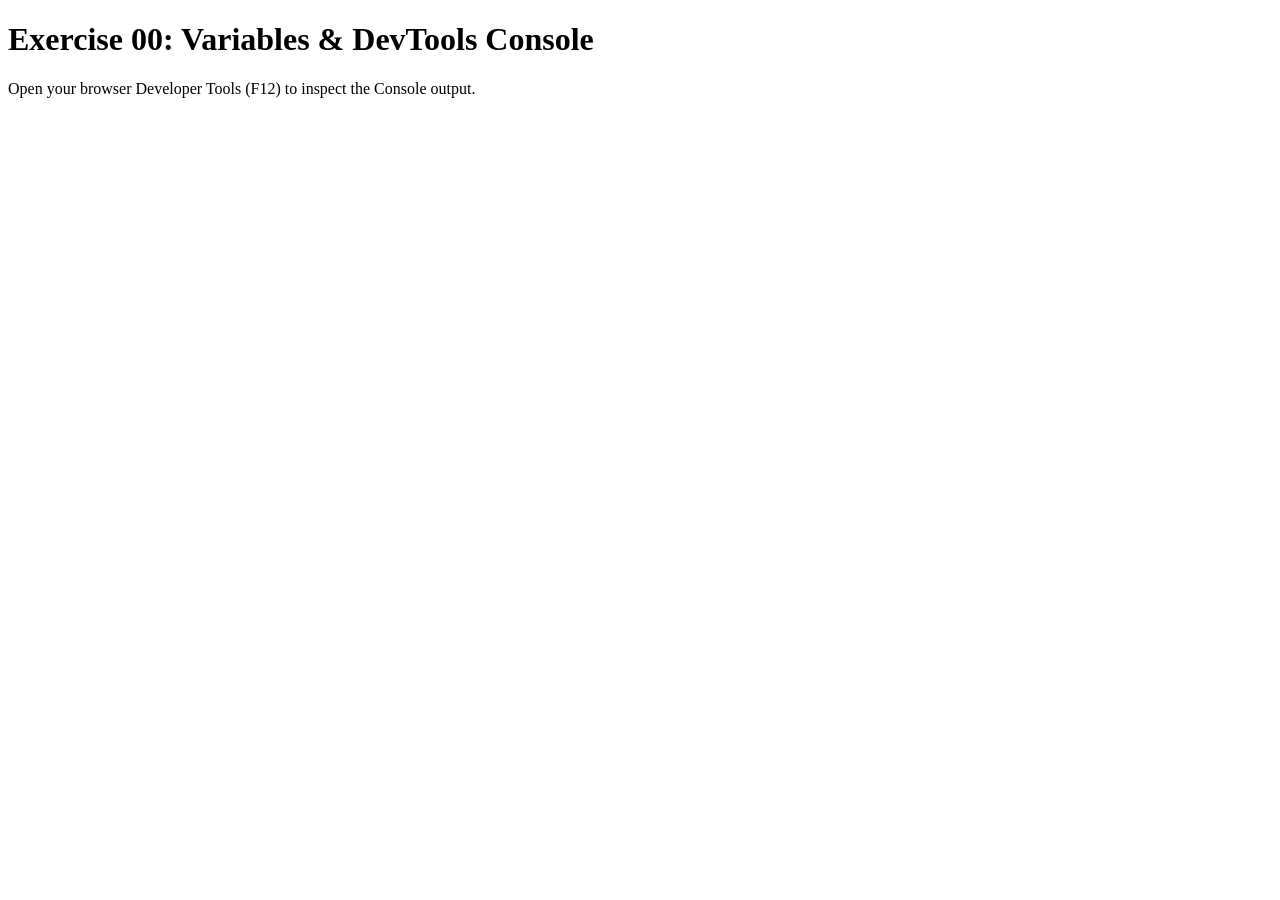
<file: ex00/index.html>
<!DOCTYPE html>
<html lang="en">
<head>
    <meta charset="UTF-8">
    <meta name="viewport" content="width=device-width, initial-scale=1.0">
    <title>Exercise 00 - JavaScript & DevTools</title>
    <script src="script.js" defer></script>
</head>
<body>
    <h1>Exercise 00: Variables & DevTools Console</h1>
    <p>Open your browser Developer Tools (F12) to inspect the Console output.</p>
</body>
</html>
</file>
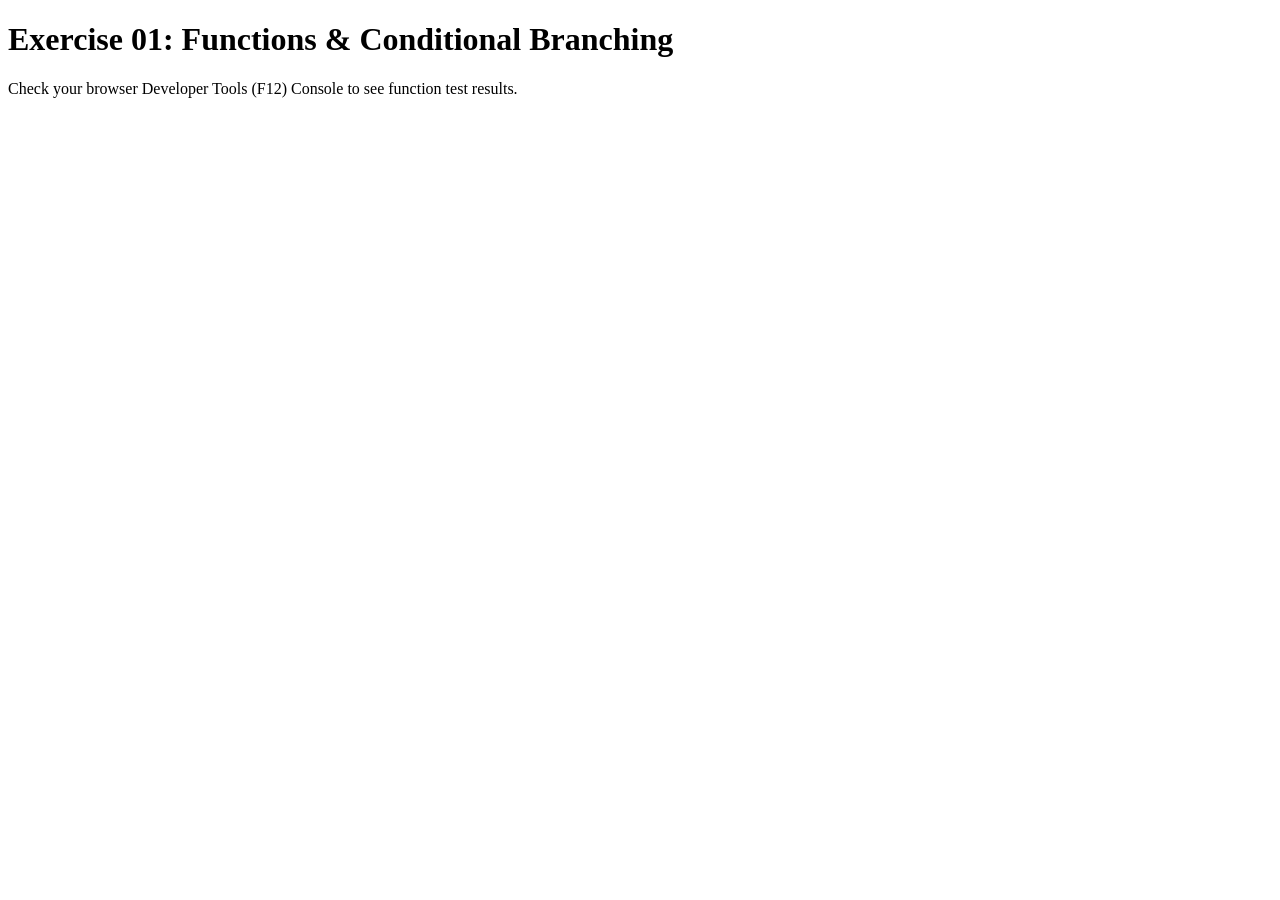
<file: ex01/index.html>
<!DOCTYPE html>
<html lang="en">
<head>
    <meta charset="UTF-8">
    <meta name="viewport" content="width=device-width, initial-scale=1.0">
    <title>Exercise 01 - Functions & Conditions</title>
     <script src="script.js" defer></script>

</head>
<body>
    <h1>Exercise 01: Functions & Conditional Branching</h1>
    <p>Check your browser Developer Tools (F12) Console to see function test results.</p>
</body>
</html>
</file>
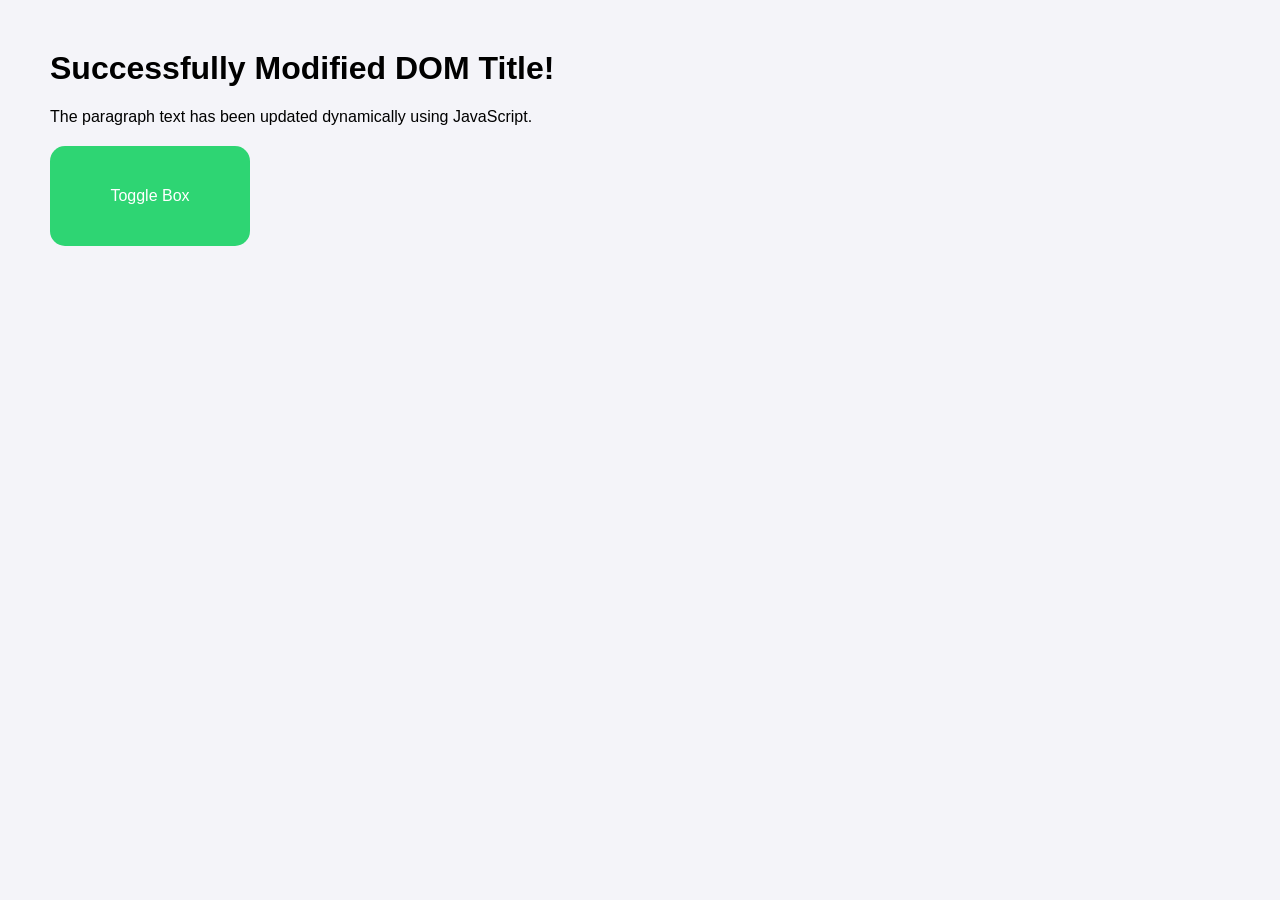
<file: ex02/index.html>
<!DOCTYPE html>
<html lang="en">
<head>
    <meta charset="UTF-8">
    <meta name="viewport" content="width=device-width, initial-scale=1.0">
    <title>Exercise 02 - The Live DOM Tree</title>
    <link rel="stylesheet" href="style.css">
    <script src="script.js" defer></script>
</head>
<body>
    <div class="container">
        <h1 id="main-title">Original Title</h1>
        <p id="description">This is the original paragraph text.</p>
        <div id="box" class="box">Toggle Box</div>
    </div>
</body>
</html>
</file>
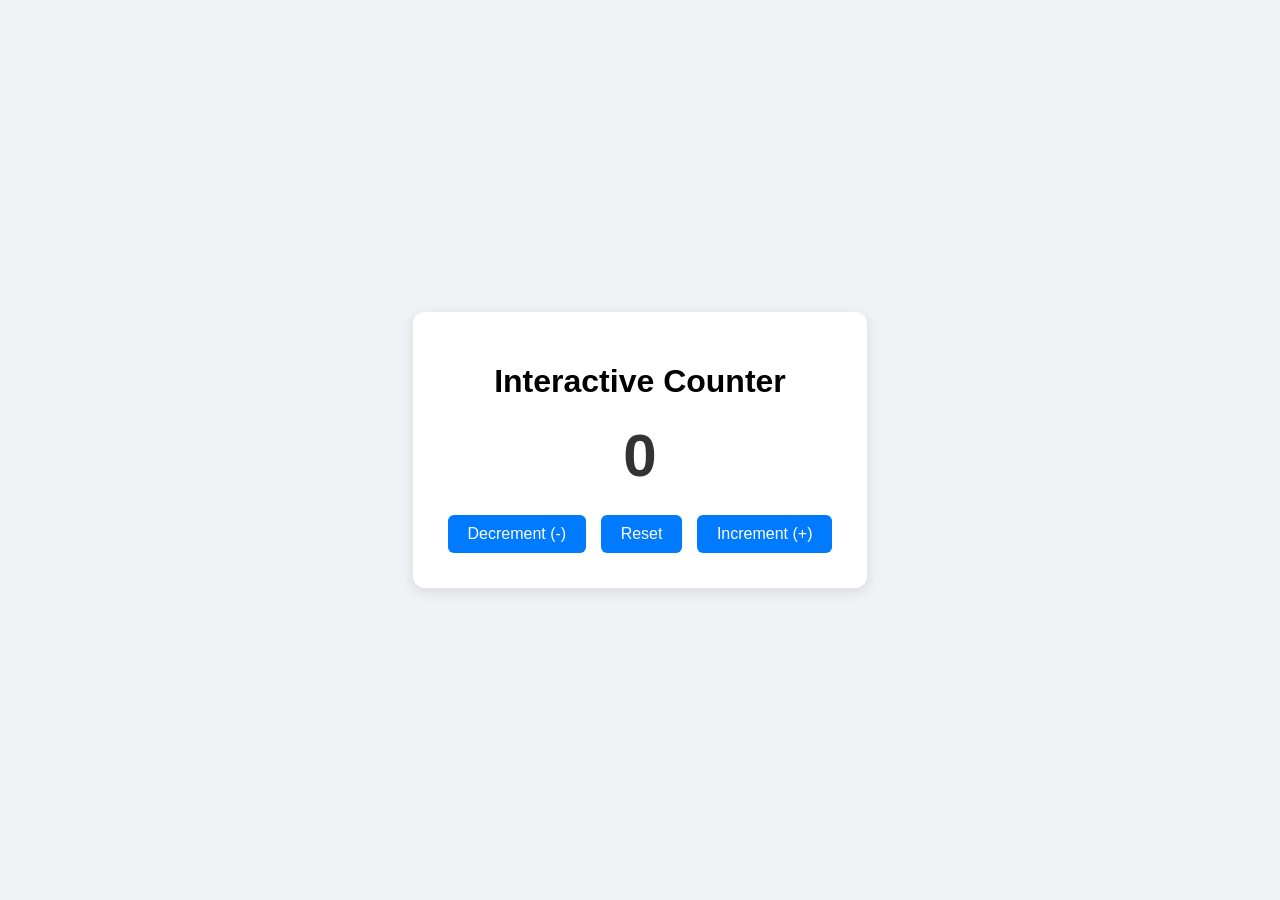
<file: ex03/index.html>
<!DOCTYPE html>
<html lang="en">
<head>
    <meta charset="UTF-8">
    <meta name="viewport" content="width=device-width, initial-scale=1.0">
    <title>Exercise 03 - Event-Driven Web</title>
    <link rel="stylesheet" href="style.css">
    <script src="script.js" defer></script>
</head>
<body>
    <div class="counter-container">
        <h1>Interactive Counter</h1>
        <div id="counter-value" class="counter-value">0</div>
        <div class="buttons">
            <button id="decrement-btn">Decrement (-)</button>
            <button id="reset-btn">Reset</button>
            <button id="increment-btn">Increment (+)</button>
        </div>
    </div>
</body>
</html>
</file>
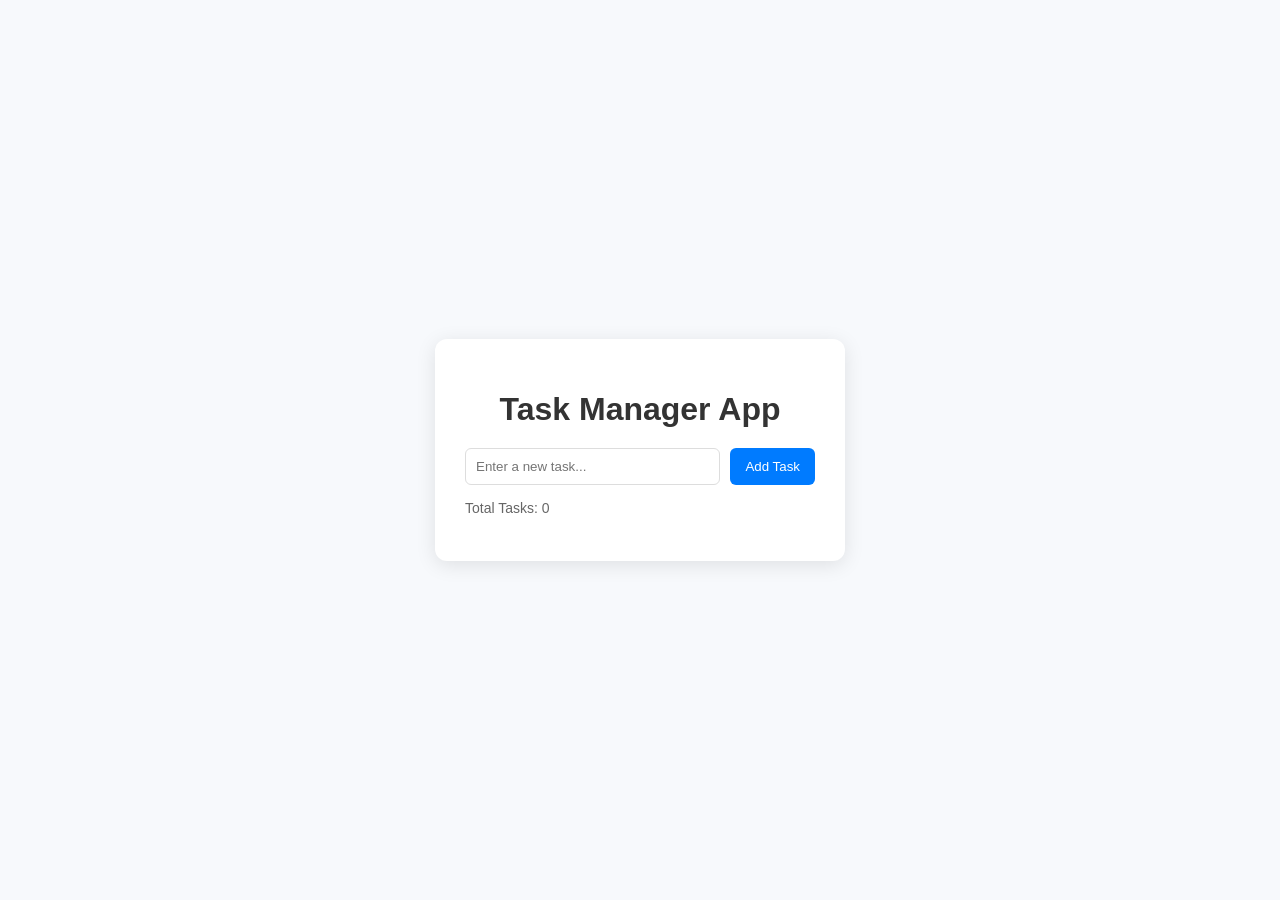
<file: ex04/index.html>
<!DOCTYPE html>
<html lang="en">
<head>
    <meta charset="UTF-8">
    <meta name="viewport" content="width=device-width, initial-scale=1.0">
    <title>Exercise 04 - Interactive Mini-App</title>
    <link rel="stylesheet" href="style.css">
    <script src="script.js" defer></script>
</head>
<body>
    <div class="app-container">
        <h1>Task Manager App</h1>
        <div class="input-section">
            <input type="text" id="task-input" placeholder="Enter a new task...">
            <button id="add-btn">Add Task</button>
        </div>
        
        <p class="counter-info">Total Tasks: <span id="task-count">0</span></p>
        
        <ul id="task-list"></ul>
    </div>
</body>
</html>
</file>
<file: ex02/style.css>
body {
    font-family: Arial, sans-serif;
    margin: 50px;
    background-color: #f4f4f9;
}
.box {
    width: 200px;
    height: 100px;
    background-color: #ff6b6b;
    color: white;
    display: flex;
    align-items: center;
    justify-content: center;
    margin-top: 20px;
    border-radius: 8px;
    transition: background-color 0.3s ease;
}
.box.active {
    background-color: #2ed573;
}
</file>
<file: ex03/style.css>
body {
    font-family: Arial, sans-serif;
    display: flex;
    justify-content: center;
    align-items: center;
    height: 100vh;
    background-color: #f0f2f5;
    margin: 0;
}
.counter-container {
    background: white;
    padding: 30px;
    border-radius: 12px;
    box-shadow: 0 4px 15px rgba(0, 0, 0, 0.1);
    text-align: center;
}

.counter-value {
    font-size: 60px;
    font-weight: bold;
    margin: 20px 0;
    color: #333;
}
.buttons button {
    padding: 10px 20px;
    font-size: 16px;
    margin: 5px;
    cursor: pointer;
    border: none;
    border-radius: 6px;
    background-color: #007bff;
    color: white;
    transition: background-color 0.2s;
}
.buttons button:hover {
    background-color: #0056b3;
}
.positive {
    color: #2ed573 !important;
}
.negative {
    color: #ff4757 !important;
}
</file>
<file: ex04/style.css>
body {
    font-family: Arial, sans-serif;
    background-color: #f7f9fc;
    display: flex;
    justify-content: center;
    align-items: center;
    height: 100vh;
    margin: 0;
}
.app-container {
    background: white;
    padding: 30px;
    border-radius: 12px;
    box-shadow: 0 4px 20px rgba(0, 0, 0, 0.1);
    width: 350px;
}

h1 {
    text-align: center;
    color: #333;
    margin-bottom: 20px;
}
.input-section {
    display: flex;
    gap: 10px;
    margin-bottom: 15px;
}
input[type="text"] {
    flex: 1;
    padding: 10px;
    border: 1px solid #ddd;
    border-radius: 6px;
    outline: none;
}
input[type="text"]:focus {
    border-color: #007bff;
}
button {
    padding: 10px 15px;
    background-color: #007bff;
    color: white;
    border: none;
    border-radius: 6px;
    cursor: pointer;
    transition: background-color 0.2s;
}
button:hover {
    background-color: #0056b3;
}
.counter-info {
    font-size: 14px;
    color: #666;
    margin-bottom: 15px;
}
ul {
    list-style: none;
    padding: 0;
    margin: 0;
    max-height: 200px;
    overflow-y: auto;
}
li {
    background: #f1f3f5;
    padding: 10px;
    margin-bottom: 8px;
    border-radius: 6px;
    display: flex;
    justify-content: space-between;
    align-items: center;
    cursor: pointer;
    transition: background-color 0.2s;
}
li.completed {
    text-decoration: line-through;
    color: #adb5bd;
    background: #e9ecef;
}
li button {
    background-color: #ff4757;
    padding: 5px 10px;
    font-size: 12px;
}
li button:hover {
    background-color: #ff6b81;
}
</file>
